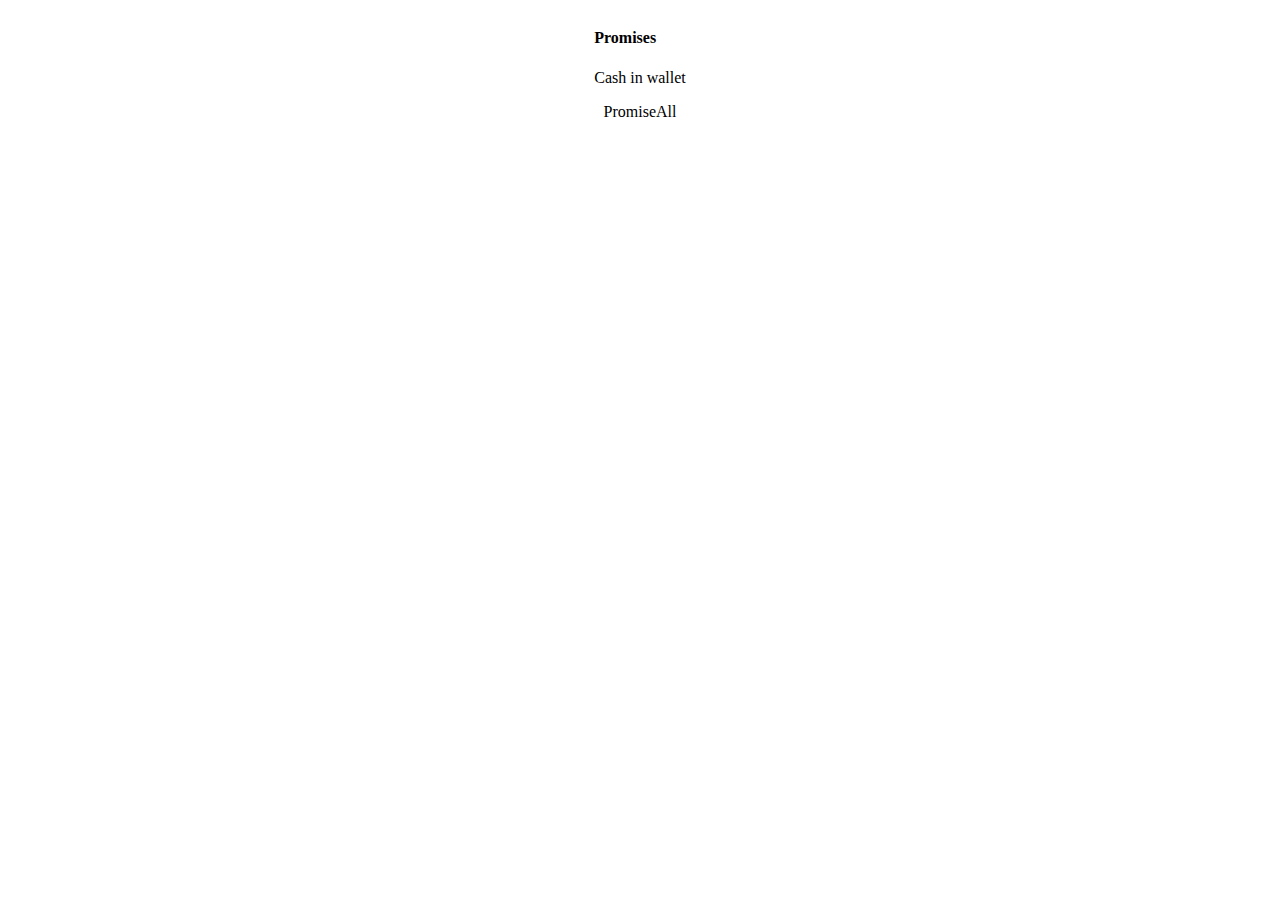
<file: index.html>
<!DOCTYPE html>
<html lang="en">
<head>
    <meta charset="UTF-8">
    <meta name="viewport" content="width=device-width, initial-scale=1.0">
    <title>async-await</title>
    <link rel="stylesheet" href="index.css">
</head>
<body>
    <article>
        <h4>Promises</h4>
        <p>Cash in wallet <span id="amount"></span></p>

        
    </article>
    <!-- <article>
        <h4>Lets understand Async Await</h4>
        <details>
            <summary>Lets learn basics of Async</summary>
            <ul>
                <li>When we return a value in async funtion, it by default wrapper it with promise and give.</li>
                <li>If we return a promise then it will have that promise</li>
            </ul>
          </details>
          <p>Async and Await combo are designed to handle Promises</p>
          <details><summary>Examples</summary>
            <ul>
                <li>Await is written just in front of Promises</li>
                <li>Await is only used inside async Funtions</li>
            </ul>
        
        
        </details>
        


    </article> -->
    <div>PromiseAll</div>
    
    
    <!-- <script src="./promise.js"></script> -->
    <!-- <script src="./promiseChaining.js"></script> -->
    <!-- <script src="./currency.js"></script> -->
    <script src="promiseall/index.js"></script>
</body>
</html>
</file>
<file: index.css>
body{
   display: grid;
   place-items: center;
}
</file>
